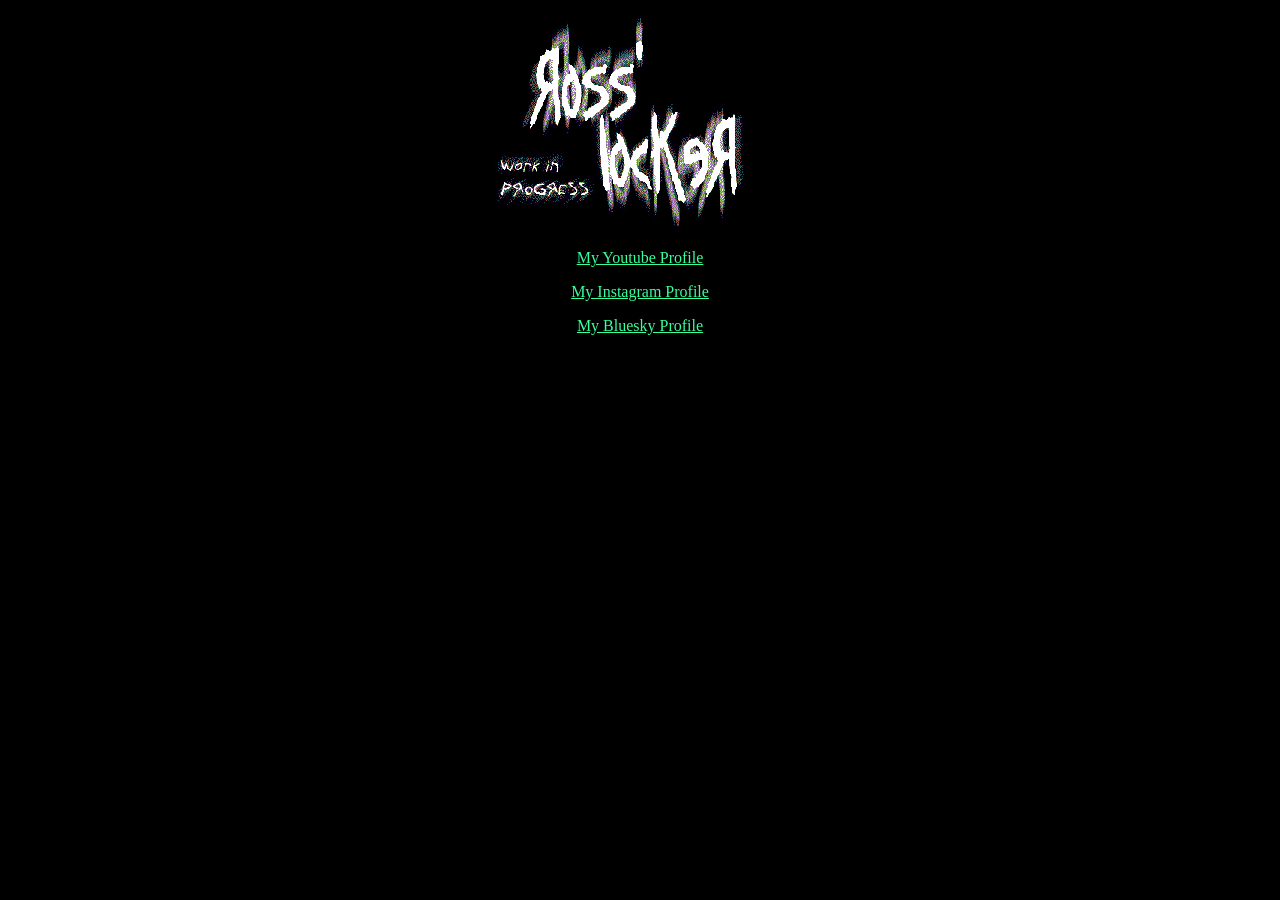
<file: index.html>
<!DOCTYPE html>
<html>

<head>
    <title>ЯOSS' LOCKEЯ</title>
    <!-- CSS bullshit lmao -->
    <link rel="stylesheet" href="style.css">
    <link rel="icon" type="image/x-icon" href="img/new/NewFav.gif">
</head>

<body>
    <div style="display: flex; justify-content: center; align-items: center; gap: 50px;">
        <img src="img/new/NewThing.png" style="width: 300px;">
    </div>
    <p><a href="https://www.youtube.com/@RossPeppermintx86">My Youtube Profile</a></p>
    <p><a href="https://www.instagram.com/snd_.grdn/">My Instagram Profile</a></p>
    <p><a href="https://bsky.app/profile/ktsunesv.bsky.social">My Bluesky Profile</a></p>
</body>

</html>
</file>
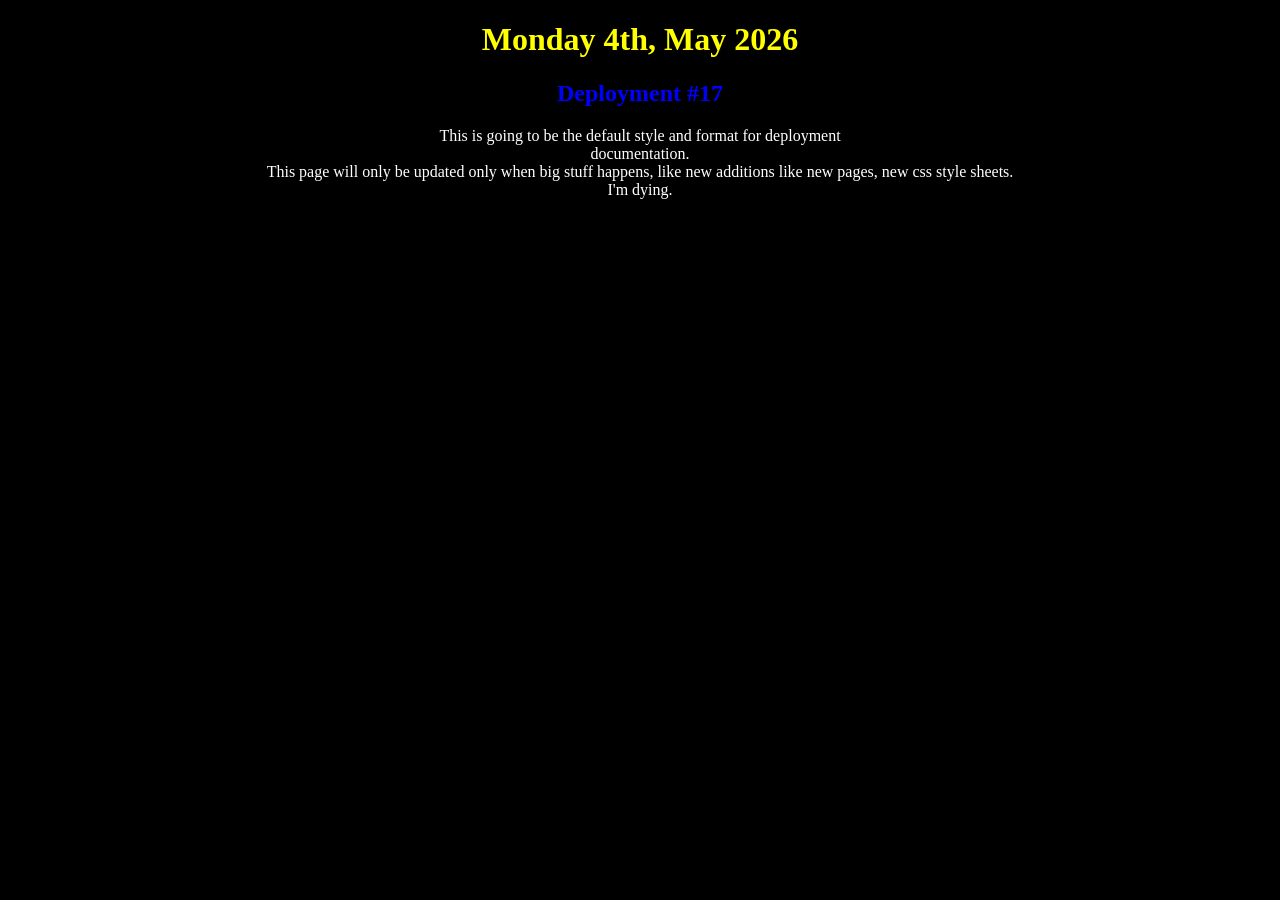
<file: latest.html>
<!DOCTYPE html>
<html>

<head>
    <title>Ross' Website</title>
    <!-- CSS bullshit lmao -->
    <link rel="stylesheet" href="latest.css">
    <link rel="icon" type="image/x-icon" href="img/Thing.gif">
</head>

<body>
    <h1> Monday 4th, May 2026 </h1>
    <h2> Deployment #17 </h2>
    <p> This is going to be the default style and format for deployment <br>
        documentation. <br>
        This page will only be updated only when big stuff happens, like 
        new additions like new pages, new css style sheets. <br>
        I'm dying.
    </p>

</body>
</file>
<file: style.css>
body {
    background-repeat: repeat;
    background-color: rgb(0, 0, 0);
    background-blend-mode: multiply;

    color: white;

    /* CLAVE: evita el suavizado */
    image-rendering: pixelated;
        
    /* CRITICAL: Disable browser anti-aliasing to keep edges sharp */
    -webkit-font-smoothing: none;
    -moz-osx-font-smoothing: auto;
    font-smooth: never;

    a {
        color: rgb(55, 255, 155);
    }

    /* Centering a main heading */
    h1 {
        text-align: center;
    }
    
    p {
        text-align: center;
    }

    .centerimg {
    display: block;
    margin-left: auto;
    margin-right: auto;
    }

    .orderimg {
    display: flex;
    justify-content: center; /* mantiene todo centrado */
    gap: 10px; /* espacio entre imágenes */
}
}
</file>
<file: latest.css>
body {
    /*I don't think looping tiles would be any useful anymore lol*/
    color: white;
    background: black;

    /* CLAVE: evita el suavizado */
    image-rendering: pixelated;

    /* Centering a main heading */
    h1 {
        text-align: center;
        color: yellow
    }
    
    p {
        text-align: center;
    }

    h2 {
        text-align: center;
        color: blue;
    }

    .centerimg {
    display: block;
    margin-left: auto;
    margin-right: auto;
    }

    .orderimg {
    display: flex;
    justify-content: center; /* mantiene todo centrado */
    gap: 10px; /* espacio entre imágenes */
}
}
</file>
